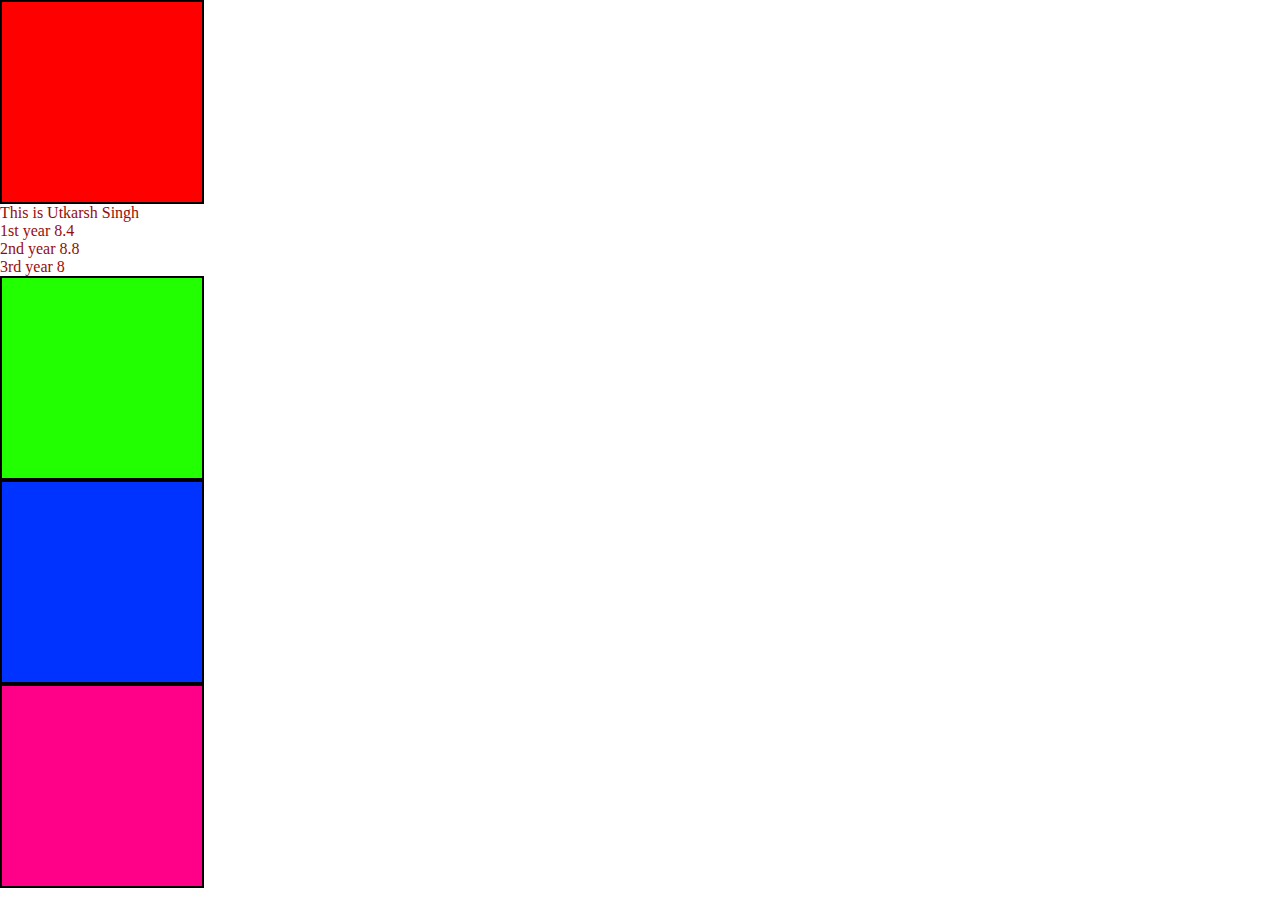
<file: index.html>
<!DOCTYPE html>
<html lang="en">
<head>
    <meta charset="UTF-8">
    <meta name="viewport" content="width=device-width, initial-scale=1.0">
    <title>Document</title>
    <link rel="stylesheet" href="index.css">
</head>
<body>
    <div class="box"></div> 
         <div class="stagger">This is Utkarsh Singh</div>
         <div class="stagger">1st year 8.4</div>
         <div class="stagger">2nd year 8.8</div>
         <div class="stagger">3rd year 8</div>

    <div class="box1"></div>
    <div class="box2"></div>
    <div class="box3"></div>
    <!-- the gsap cdn and js file linked -->
    <script src="https://cdnjs.cloudflare.com/ajax/libs/gsap/3.13.0/gsap.min.js" integrity="sha512-NcZdtrT77bJr4STcmsGAESr06BYGE8woZdSdEgqnpyqac7sugNO+Tr4bGwGF3MsnEkGKhU2KL2xh6Ec+BqsaHA==" crossorigin="anonymous" referrerpolicy="no-referrer"></script>
    <script src="index.js"></script>
</body>
</html>
</file>
<file: index.css>
*{
    margin:0;
    padding:0;
}
html,body{
    height:100%;
    width:100%;
}
body{
    /* background-color:#111; */
}

.box{
    border:2px solid black;
    background-color: red;
    width:200px;
    height:200px;
}
.stagger{
    color:rgb(150, 12, 12);
}

.box1{
    border:2px solid black;
    background-color: rgb(34, 255, 0);
    width:200px;
    height:200px;
}
.box2{
    border:2px solid black;
    background-color: rgb(0, 51, 255);
    width:200px;
    height:200px;
}
.box3{
    border:2px solid black;
    background-color: rgb(255, 0, 136);
    width:200px;
    height:200px;
}
</file>
